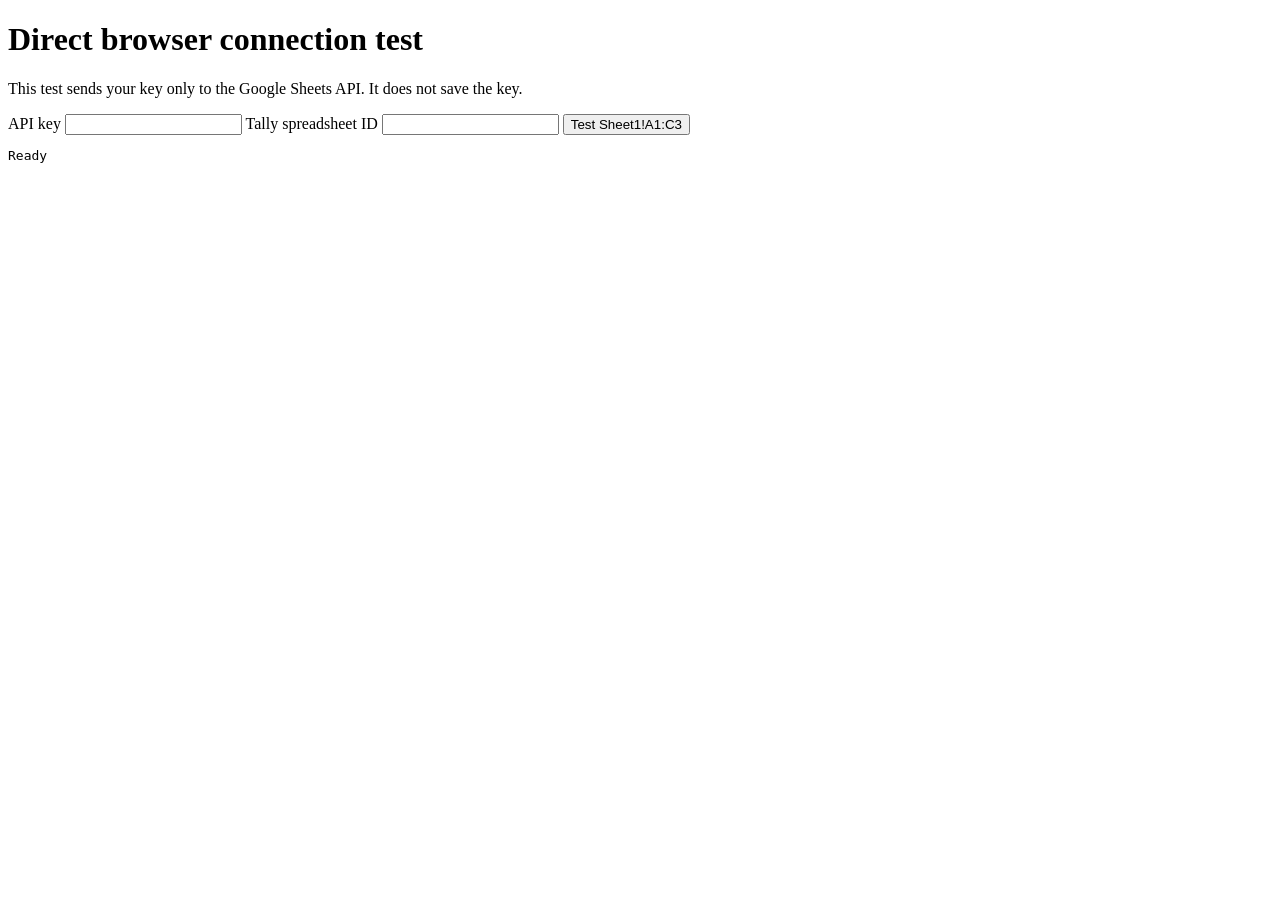
<file: connection-test.html>
<!doctype html>
<html lang="en"><meta charset="utf-8"><title>Sheets browser connection test</title>
<body><h1>Direct browser connection test</h1>
<p>This test sends your key only to the Google Sheets API. It does not save the key.</p>
<label>API key <input id="key" type="password" autocomplete="off"></label>
<label>Tally spreadsheet ID <input id="spreadsheet" autocomplete="off"></label>
<button id="test">Test Sheet1!A1:C3</button><pre id="result">Ready</pre>
<script>
document.getElementById('test').onclick = async () => {
  const key = document.getElementById('key').value;
  const spreadsheetId = document.getElementById('spreadsheet').value.trim();
  document.getElementById('key').value = '';
  const output = document.getElementById('result');
  output.textContent = 'Testing…';
  try {
    if (!spreadsheetId) throw new Error('Enter the tally spreadsheet ID.');
    const response = await fetch(`https://sheets.googleapis.com/v4/spreadsheets/${encodeURIComponent(spreadsheetId)}/values/Sheet1%21A1%3AC3?valueRenderOption=UNFORMATTED_VALUE`, { headers: { 'X-Goog-Api-Key': key }, signal: AbortSignal.timeout(10000) });
    output.textContent = `HTTP ${response.status}\n${await response.text()}`;
  } catch (error) { output.textContent = `Browser request failed: ${error.message}`; }
};
</script></body></html>
</file>
